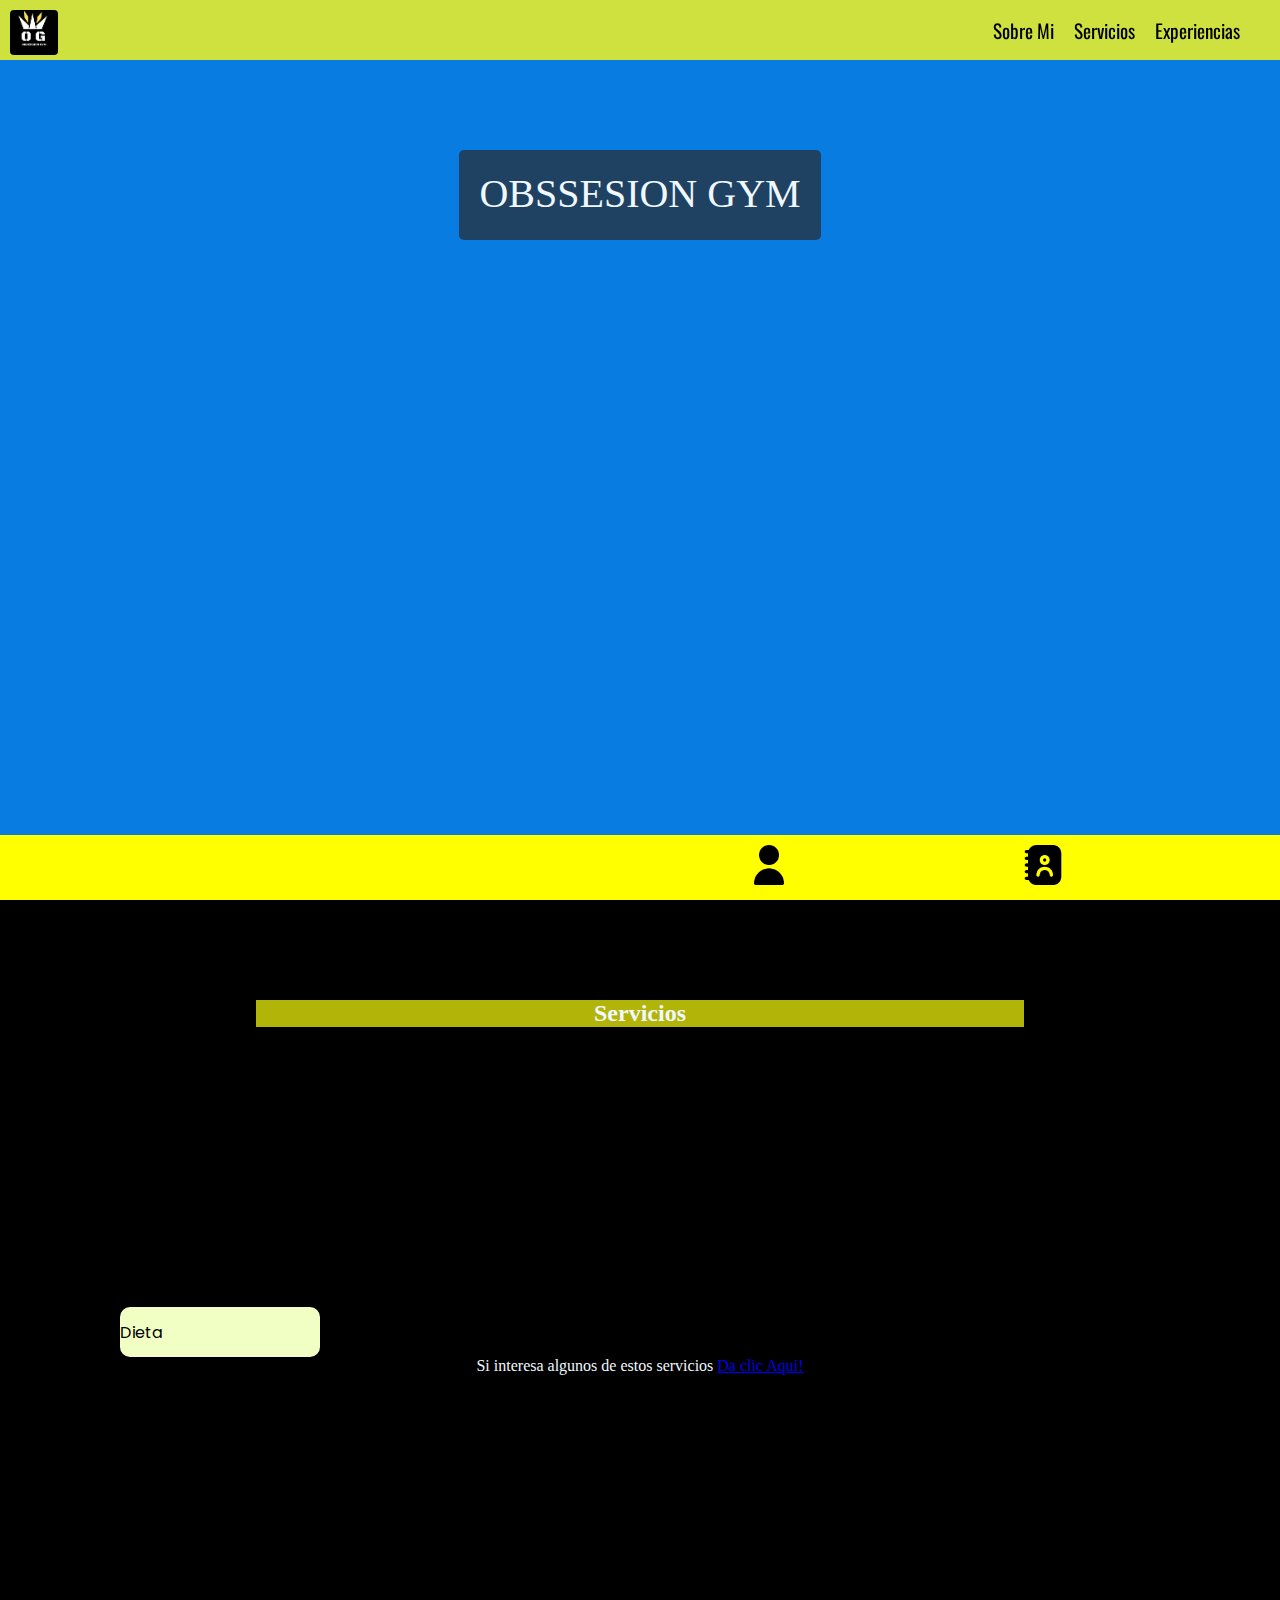
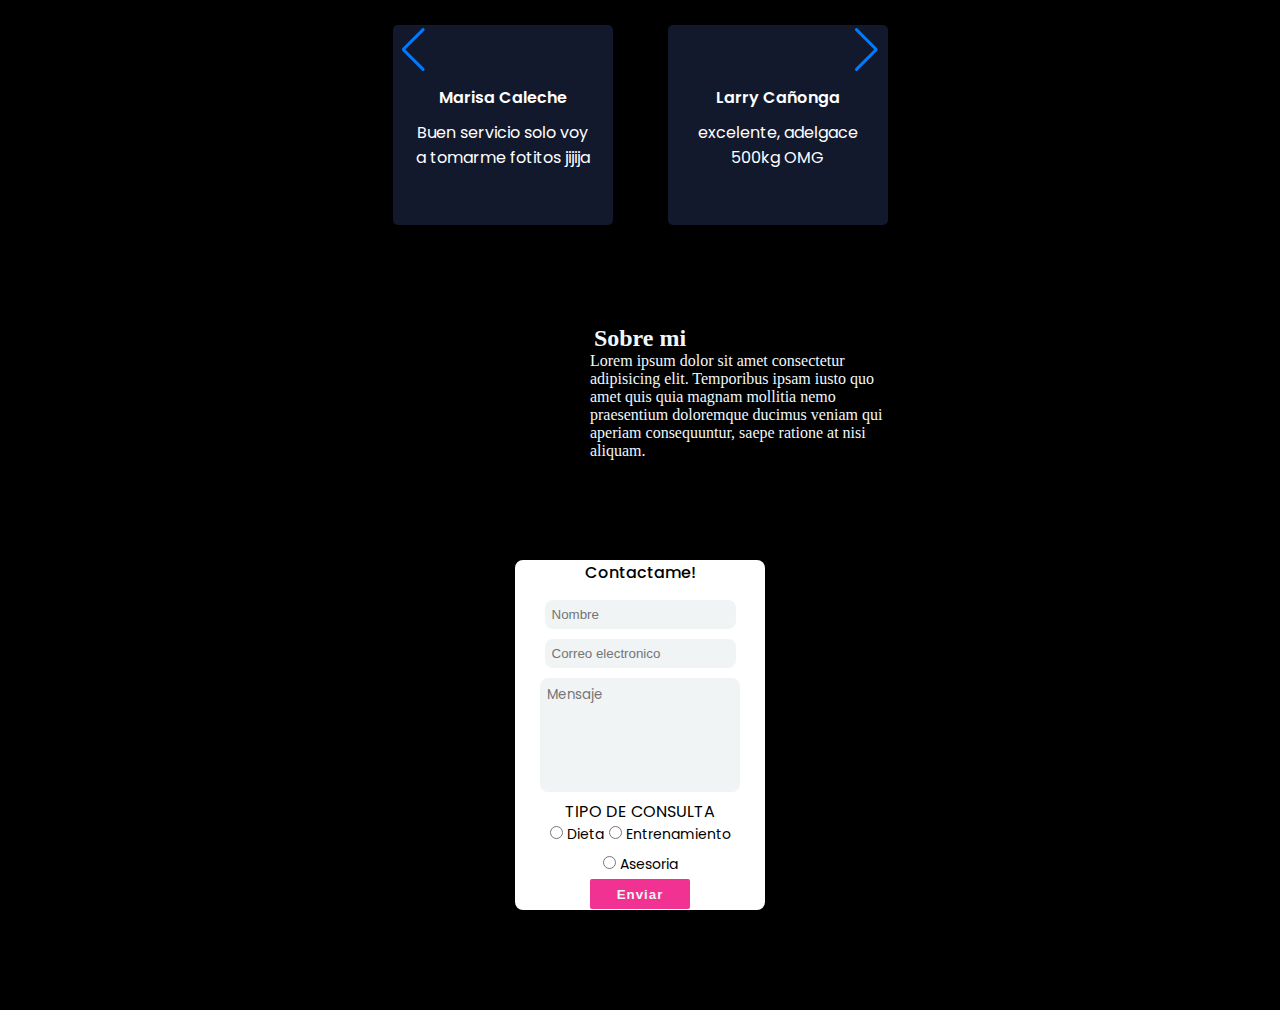
<file: gym/index.html>
<!DOCTYPE html>
<html lang="en">

<head>
    <meta charset="UTF-8">
    <meta http-equiv="X-UA-Compatible" content="IE=edge">
    <meta name="viewport" content="width=device-width, initial-scale=1.0">
    <title>GYM</title>
    <link rel="stylesheet" href="https://cdn.jsdelivr.net/npm/swiper@8/swiper-bundle.min.css" />
    <link rel="stylesheet" href="EstilosGym.css">
    <!-- <link rel="import" href="example.html"> -->


</head>

<body>

    <div class="container-menu">
        <div class="container-logo">
            <img src="./media/2.png" alt="">
        </div>
        <div class="container-links">
            <a class="link-menu" href="#container-sobre-mi"> Sobre Mi </a>
            <a class="link-menu" href="#services-id"> Servicios </a>
            <a class="link-menu" href="#container-experiencias"> Experiencias </a>
        </div>
    </div>

    <div class="home">
        <div class="container-text-title">
            <div class="square-title">
                OBSSESION GYM


            </div>
        </div>
    </div>

    <section id="services-id">
        <div class="title-service">
            <h2>
                <div class="container-servicio">
                    Servicios
                </div>

            </h2>
        </div>
        <div class="container-servicios">
            <div class="servicio">
                <a href="#contacto">
                    <div class="container-img-service-one">

                    </div>

                </a>
                <div class="service s-1">
                    Dieta
                </div>
            </div>
            <div class="servicio">
                <a href="#contacto">
                    <div class="container-img-service-two">

                    </div>
                </a>
                <div class="service s-2">
                    Entrenamiento
                </div>
            </div>
            <div class="servicio">
                <a href="#contacto">
                    <div class="container-img-service-three">

                    </div>
                </a>
                <div class="service s-3">
                    Dieta, Entrenamiento y Farmacologia
                </div>
            </div>
        </div>

        <div class="link-from-services">
            Si interesa algunos de estos servicios
            <a href="#contacto"> Da clic Aqui! </a>

        </div>
    </section>

    <section>
        <div class="container-experi">
            <div class="swiper">
                <div class="swiper-wrapper">
                </div>
                <div class="swiper-button-next"></div>
                <div class="swiper-button-prev"></div>
            </div>
        </div>
    </section>
    <section>
        <div id="container-sobre-mi">
            <div>
                <h2>Sobre mi </h2>
            </div>
            <div class="container-all-me">
                <div class="container-img-sobre">
                    <!-- <img id="Davimg" src="./media/experiencias/foto1.jpg" alt=""> -->
                </div>
                <div class="container-text-me">

                    <p>Lorem ipsum dolor sit amet consectetur adipisicing elit. Temporibus ipsam iusto quo amet quis
                        quia magnam mollitia nemo praesentium doloremque ducimus veniam qui aperiam consequuntur, saepe
                        ratione at nisi aliquam.</p>
                </div>
            </div>
        </div>
    </section>

    <section>
        <div id="contacto">

            <div class="contact-title">
                Contactame!
            </div>
            <form action="">

                <input placeholder="Nombre" type="text">
                <input placeholder="Correo electronico" type="mail">
                <!-- <input placeholder="Mensaje" type="text" class="text-input"> -->
                <textarea placeholder="Mensaje" name="" id="" cols="15" rows="5"></textarea>
                <div>
                    TIPO DE CONSULTA

                </div>
                <div class="radio-inputs">
                    <div>
                        <input type="radio" id="html2" name="consulta" value="HTML">
                        <label for="html">Dieta</label><br>
                    </div>
                    <div>
                        <input type="radio" id="html" name="consulta" value="HTML">
                        <label for="html">Entrenamiento</label><br>
                    </div>
                    <div>
                        <input type="radio" id="html" name="consulta" value="HTML">
                        <label for="html">Asesoria</label><br>
                    </div>
                </div>
                <button class="send-contact" type="submit"><strong>Enviar</strong></button>
            </form>

        </div>
    </section>


    <!-- <a class="link-menu" href="#container-sobre-mi"> Sobre Mi </a>
    <a class="link-menu" href="#services-id"> Servicios </a>
    <a class="link-menu" href="#container-experiencias"> Experiencias </a> -->

    <nav>
        <div class="container-menu-bottom">
            <div class="container-option-bottom op1">
                <a class="link-menu-bottom" href="#services-id">
                    <img class="icon-menu-bottom" src="./media/menuBottom/teach.png" alt="">
                    <div class="title-menu-bottom">Servicios</div>

                </a>
            </div>
            <div class="container-option-bottom op2">
                <a class="link-menu-bottom" href="#container-experiencias">

                    <img class="icon-menu-bottom" src="./media/menuBottom/feedback.png" alt="">
                    <div class="title-menu-bottom">Reseñas</div>

                    <div></div>
                    jajaja
                </a>
            </div>
            <div class="container-option-bottom op3">
                <a class="link-menu-bottom" href="#container-sobre-mi">
                    <img class="icon-menu-bottom" src="./media/menuBottom/usuario.png" alt="">
                    <div class="title-menu-bottom">Sobre mí</div>

                </a>
            </div>
            <div class="container-option-bottom op4">
                <a class="link-menu-bottom" href="">
                    <img class="icon-menu-bottom" src="./media/menuBottom/contact.png" alt="">
                    <div class="title-menu-bottom">Contacto</div>

                </a>
            </div>
        </div>
    </nav>
    <!-- <iframe src="example.html" width="100%"></iframe> -->




    <template id="experince">
        <div class="swiper-slide">
            <div id="container-experiencias">
                <div class="container-img-exp">
                    <!-- <img class="img-experiencia" alt=""> -->
                </div>
                <div class="experiencia-data">
                    <div class="container-card-experiencia">
                        <div class="texto-experiencia">
                            <div class="user-name">
                            </div>
                            <p class="text-experience">
                            </p>

                        </div>
                    </div>
                </div>
            </div>
        </div>
    </template>


    <script src="scripts/index.js" type="module"></script>
    <script src="https://cdn.jsdelivr.net/npm/swiper@8/swiper-bundle.min.js"></script>
</body>

</html>
</file>
<file: gym/EstilosGym.css>
@import url("https://fonts.googleapis.com/css2?family=Alegreya+Sans+SC:wght@300&display=swap");
@import url("https://fonts.googleapis.com/css2?family=Oswald:wght@500&display=swap");
@import url("./styles/experiences.css");
@import url("./styles/form-contact.css");
@import url("https://fonts.googleapis.com/css2?family=Poppins:wght@400;500;600;800&display=swap");
@import url("./styles/services.css");
@import url("./styles/menu-bottom.css");
/* xample git lalaal */
* {
  margin: 0;
  padding: 0;
}
body {
  background-color: black;
  color: aliceblue;
  scroll-behavior: smooth;
}
html {
  /* scroll-behavior: smooth; */
}

.container-menu {
  /* float: right; */
  position: fixed;
  z-index: 999;
  background-color: rgba(244, 244, 31, 0.842);
  width: 100%;
  top: 0%;
  right: 0%;
  display: flex;
  backdrop-filter: blur(3px);
  font-family: "Oswald", sans-serif;
  justify-content: space-between;
  height: 60px;

  /* justify-content: unsafe;
  flex-direction: row-reverse;
  align-items: flex-end; */
}
.container-links {
  display: flex;
  gap: 20px;
  align-items: center;
  margin-right: 40px;
}
.container-links a {
  color: black;
  font-size: 1.2rem;
  text-decoration: none;
}
.container-logo img {
  width: 48px;
  margin: 10px;
  border-radius: 4px;
}
.home {
  /* font-size: 2rem; */
  text-align: center;
  /* margin-top: 60px; */
  height: 100vh;
  width: 100%;

  background-color: aliceblue;
}
.container-text-title {
  background-color: rgb(8, 124, 225);
  display: flex;
  justify-content: center;
  /* align-items: center; */
  height: 100%;
  width: 100%;
}

#titulo-pagina {
  font-family: "Alegreya Sans SC", sans-serif;
  text-align: center;
  margin-bottom: 20px;
  letter-spacing: 6px;
}
#titulo-pagina h1 {
  margin-top: 15px;
}
.square-title {
  font-size: 40px;
  background-color: rgba(42, 39, 39, 0.685);
  color: aliceblue;
  padding: 20px;
  border-radius: 5px;
  height: 50px;

  margin-top: 150px;
}
.container-text-title {
  position: relative;
  background-image: url(https://image.winudf.com/v2/image/Y29tLmFtc29mdC5saXZld2FsbHBhcGVyLmFwcDIxNF9zY3JlZW5zaG90c182X2EzYzljMzYx/screen-6.jpg?fakeurl=1&type=.jpg);
  /* background-image: url(https://t3.ftcdn.net/jpg/02/50/17/74/360_F_250177412_FS1tzeF2o6zbJXy16cafd6Lgvg8homqt.jpg); */
  background-attachment: fixed;
  background-size: cover;
  background-position: center;
  height: 100vh;
  width: 100%;
}
.container-title {
  width: 100%;
  top: 0%;
  right: 0%;
  height: 500px;

  /* background-color: rgb(2, 2, 10); */
}
#imagen1 {
  height: 300px;
  width: 300px;
  border-radius: 30%px;
}
#Davimg {
  width: 300px;
  border-radius: 10px;
}
.container-servicio {
  width: 60%;
  margin: 0 auto 0 auto;
  background-color: rgba(233, 236, 11, 0.765);
}

.title-service {
  text-align: center;
}
.servicio {
  text-align: center;
}

.img-servicio {
  width: 300px;
  margin: 10px;
  border-radius: 20px;
}
.link-from-services {
  text-align: center;
}
.container-menu {
  margin: auto;
}
#container-sobre-mi {
  text-align: center;
}
.container-text-me {
  width: 100%;
  margin: auto;
}

.container-all-me {
  display: flex;
  width: 600px;
  margin: auto;
}
.container-all-me > div {
  margin-right: 50px;
}
#container-sobre-mi {
  width: 100%;
}
.container-text-me {
  width: 300px;
  text-align: left;
}
</file>
